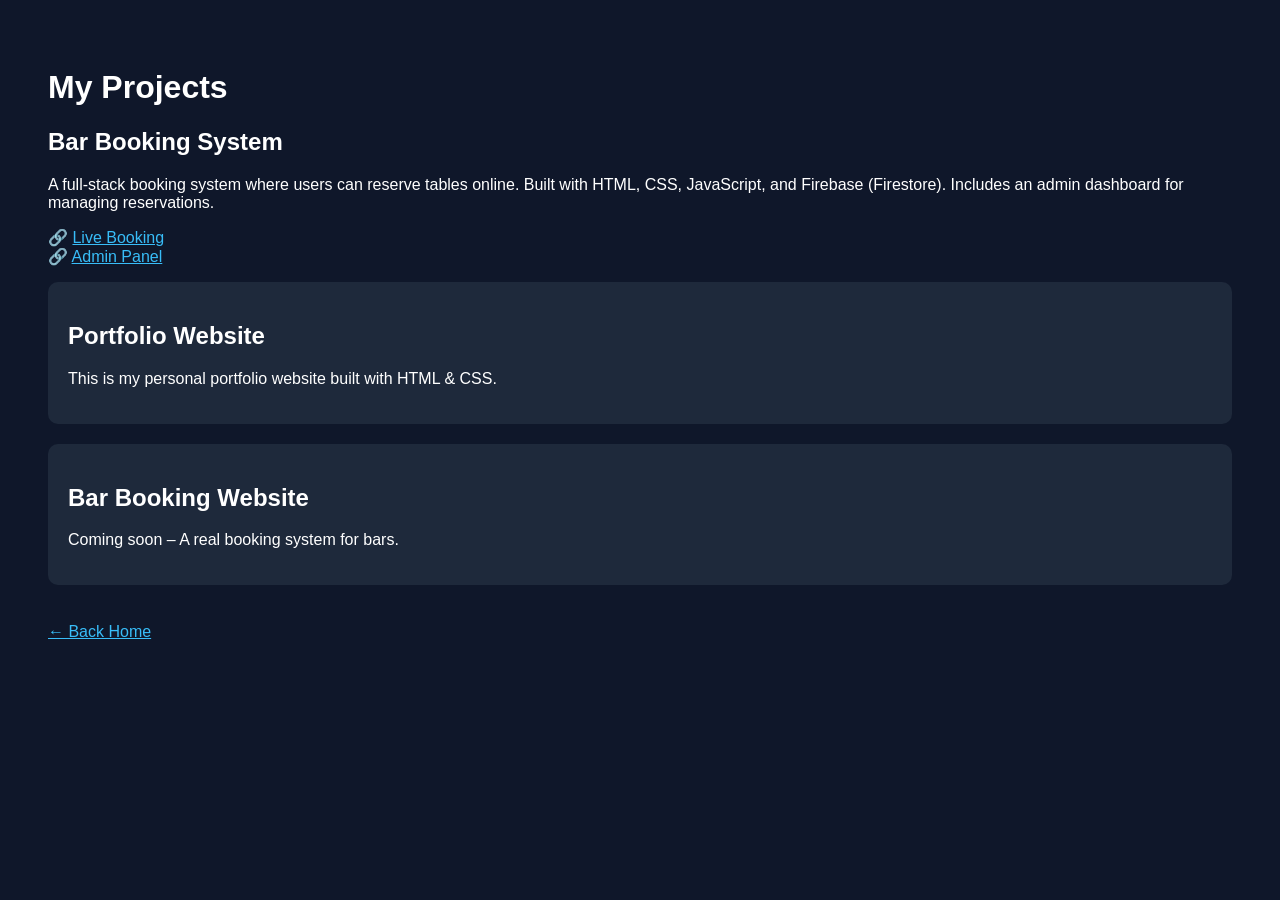
<file: portfolio.html>
<!DOCTYPE html>
<html lang="en">
<head>
<meta charset="UTF-8">
<title>Portfolio</title>

<style>
body {
  background: #0f172a;
  color: white;
  font-family: Arial;
  padding: 40px;
}

.project {
  background: #1e293b;
  padding: 20px;
  margin-bottom: 20px;
  border-radius: 10px;
}

a {
  color: #38bdf8;
}
</style>
</head>

<body>

<h1>My Projects</h1>
  <h2>Bar Booking System</h2>
<p>
A full-stack booking system where users can reserve tables online.
Built with HTML, CSS, JavaScript, and Firebase (Firestore).
Includes an admin dashboard for managing reservations.
</p>

<p>
🔗 <a href="booking.html">Live Booking</a><br>
🔗 <a href="admin.html">Admin Panel</a>
</p>

<div class="project">
  <h2>Portfolio Website</h2>
  <p>This is my personal portfolio website built with HTML & CSS.</p>
</div>

<div class="project">
  <h2>Bar Booking Website</h2>
  <p>Coming soon – A real booking system for bars.</p>
</div>

<br>

<a href="index.html">← Back Home</a>

</body>
</html>
</file>
